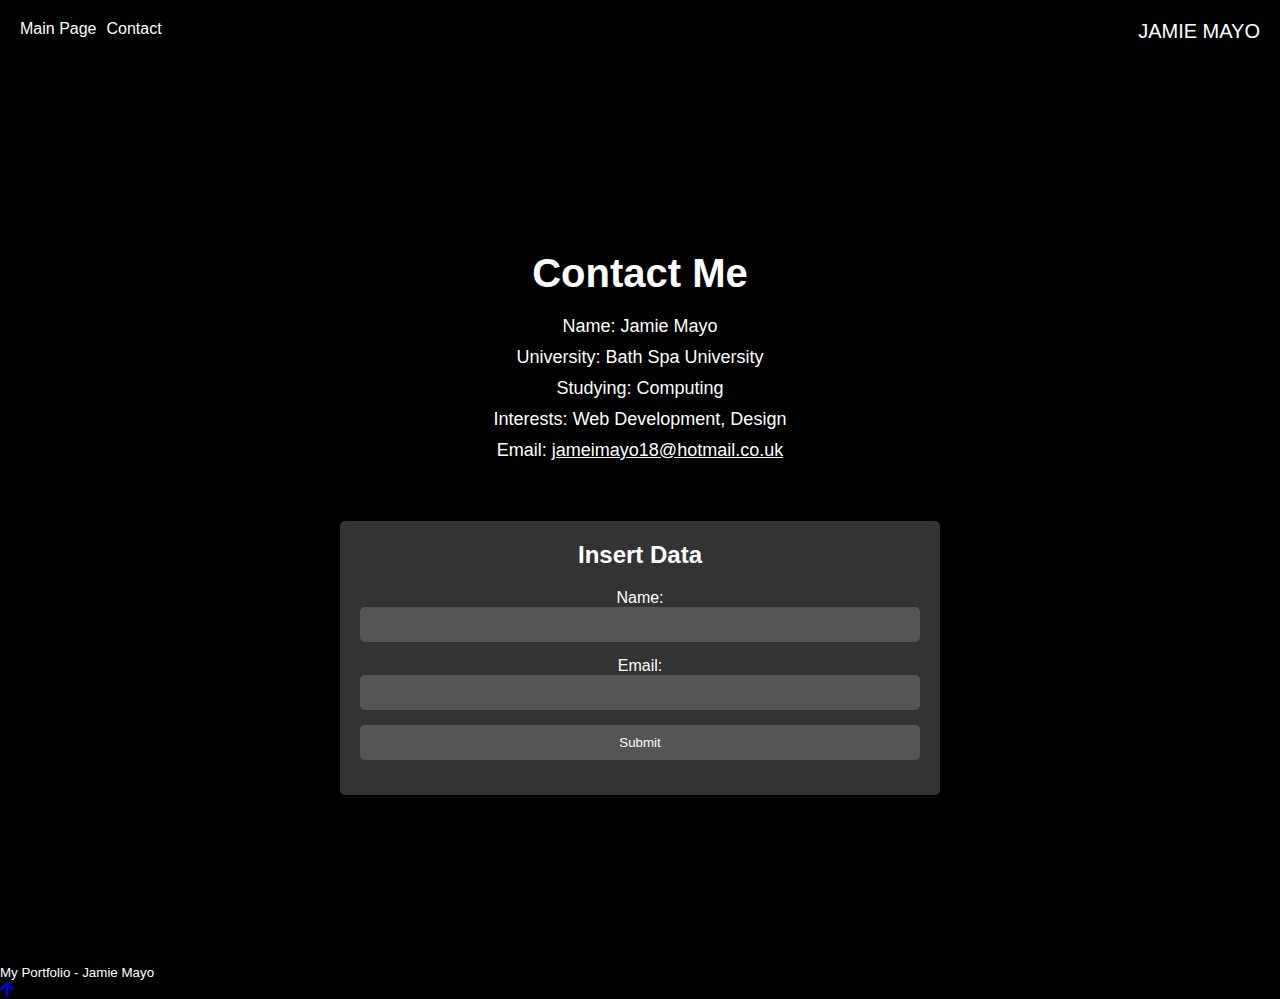
<file: ContactPage/index.html>
<!DOCTYPE html>
<html lang="en">
  <head>
    <meta charset="UTF-8" />
    <meta name="viewport" content="width=device-width, initial-scale=1.0" />
    <title>Contact - Jamie Mayo Portfolio</title>
    <link rel="stylesheet" href="styles.css" />
    <script src="https://code.jquery.com/jquery-3.6.0.min.js"></script>
    <link
      rel="stylesheet"
      href="https://cdnjs.cloudflare.com/ajax/libs/font-awesome/5.15.3/css/all.min.css"
    />
  </head>
  <body>
    <header>
      <nav>
        <ul>
          <li><a href="../MainPage/MainPage.html">Main Page</a></li>
          <li><a href="../ContactPage/index.html">Contact</a></li>
        </ul>
      </nav>
      <div class="header-title">JAMIE MAYO</div>
    </header>

    <main>
      <div class="content-container">
        <!-- Existing content -->
        <div class="contact-section">
          <h1>Contact Me</h1>
          <div class="contact-info">
            <p>Name: Jamie Mayo</p>
            <p>University: Bath Spa University</p>
            <p>Studying: Computing</p>
            <p>Interests: Web Development, Design</p>
            <p>
              Email:
              <a href="mailto:jameimayo18@hotmail.co.uk"
                >jameimayo18@hotmail.co.uk</a
              >
            </p>
          </div>
        </div>
    
        <!-- Form -->
        <div class="form-section">
          <h2>Insert Data</h2>
          <form id="insertForm">
              Name: <input type="text" name="name" required><br>
              Email: <input type="email" name="email" required><br>
              <input type="submit" value="Submit">
          </form>
      </div>
      </div>
      <div id="modalphp" class="modalphp">
        <div class="modalphp-content"></div>
    </main>

    <footer>
      <small>My Portfolio - Jamie Mayo</small>
      <div class="back-to-top">
        <a href="#">
          <i class="fas fa-arrow-up"></i>
        </a>
      </div>
    </footer>

    <script src="formSubmit.js"></script>
    
  </body>
</html>
</file>
<file: ContactPage/styles.css>
/* Reset styles */
* {
    margin: 0; /* Reset margin to 0 */
    padding: 0; /* Reset padding to 0 */
    box-sizing: border-box; /* Box model includes padding and border in the element's total width and height */
  }
  
  /* Body styles */
  body {
    font-family: Arial, sans-serif; /* Set the default font family */
    background-color: #000; /* Set background color to black */
    color: #fff; /* Set text color to white */
  }
  
  /* Header styles */
  header {
    display: flex; /* Use flexbox for layout */
    justify-content: space-between; /* Space items evenly across the container */
    padding: 20px; /* Add padding around header */
  }
  
  nav ul {
    list-style: none; /* Remove default list styles */
    display: flex; /* Use flexbox for layout */
  }
  
  nav ul li {
    margin-right: 10px; /* Add margin between navigation items */
  }
  
  nav ul li a {
    color: #fff; /* Set link color to white */
    text-decoration: none; /* Remove underline from links */
    transition: color 0.3s ease; /* Smooth transition for link color */
  }
  
  nav ul li a:hover {
    color: #aaa; /* Change link color on hover */
  }
  
  .header-title {
    font-size: 20px; /* Set font size for header title */
  }
  
  /* Main styles */
  main {
    display: flex;
    align-items: center;
    justify-content: center;
    height: 100vh;
    text-align: center;
  }
  
  .content-container {
    max-width: 600px; /* Adjust the max-width as needed */
    width: 100%;
  }
  
  /* Existing content styles */
  .contact-section {
    padding: 20px;
    margin-bottom: 30px; /* Add margin at the bottom to create space between existing content and form */
  }
  
  .contact-section h1 {
    font-size: 40px;
    margin-bottom: 20px;
  }
  
  .contact-info p {
    font-size: 18px;
    margin-bottom: 10px;
  }
  
  .contact-info a {
    color: #fff;
  }
  
  /* Form section styles */
  .form-section {
    padding: 20px;
    background-color: #333; /* Add background color to the form section */
    border-radius: 5px;
  }
  
  #insertForm {
    margin-top: 20px;
  }
  
  #insertForm h2 {
    font-size: 24px;
    margin-bottom: 10px;
  }
  
  #insertForm input[type="text"],
  #insertForm input[type="email"],
  #insertForm input[type="submit"] {
    width: 100%;
    padding: 10px;
    margin-bottom: 15px;
    border: none;
    border-radius: 5px;
    background-color: #555;
    color: #fff;
  }
  
  #insertForm input[type="submit"] {
    cursor: pointer;
    transition: background-color 0.3s ease;
  }
  
  #insertForm input[type="submit"]:hover {
    background-color: #777;
  }

  .modalphp {
    display: none; /* Hide the modal by default */
    position: fixed;
    top: 50%; /* Center vertically */
    left: 50%; /* Center horizontally */
    transform: translate(-50%, -50%); /* Center the modal precisely */
    width: 50%; /* Adjust width as needed */
    max-width: 400px; /* Adjust max-width as needed */
    background-color: rgba(0, 0, 0, 0.5);
    z-index: 9999;
  }
  
  .modalphp-content {
    background-color: white;
    padding: 20px;
    border-radius: 5px;
    text-align: center;
    color: #000;
  }
</file>
